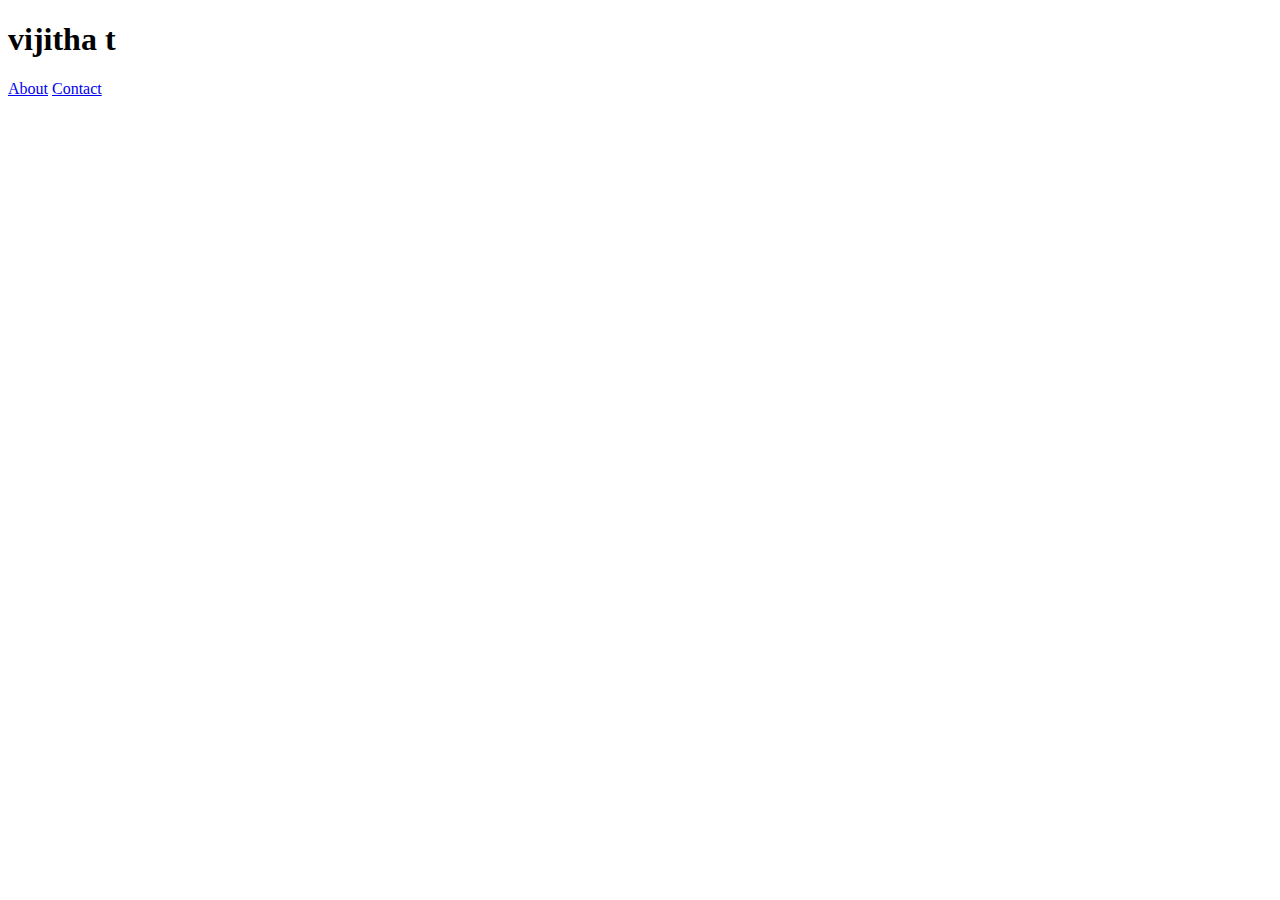
<file: index.html>
<!DOCTYPE html>
<html lang="en">
<head>
    <meta charset="UTF-8">
    <meta http-equiv="X-UA-Compatible" content="IE=edge">
    <meta name="viewport" content="width=device-width, initial-scale=1.0">
    <link rel="stylesheet" href="style.css">
    <title>Document</title>
</head>
<body>
    <h1 >vijitha   t</h1>
    <a href="about.html">About</a>
    <a href="contact.html">Contact</a>
</body>
</html>
</file>
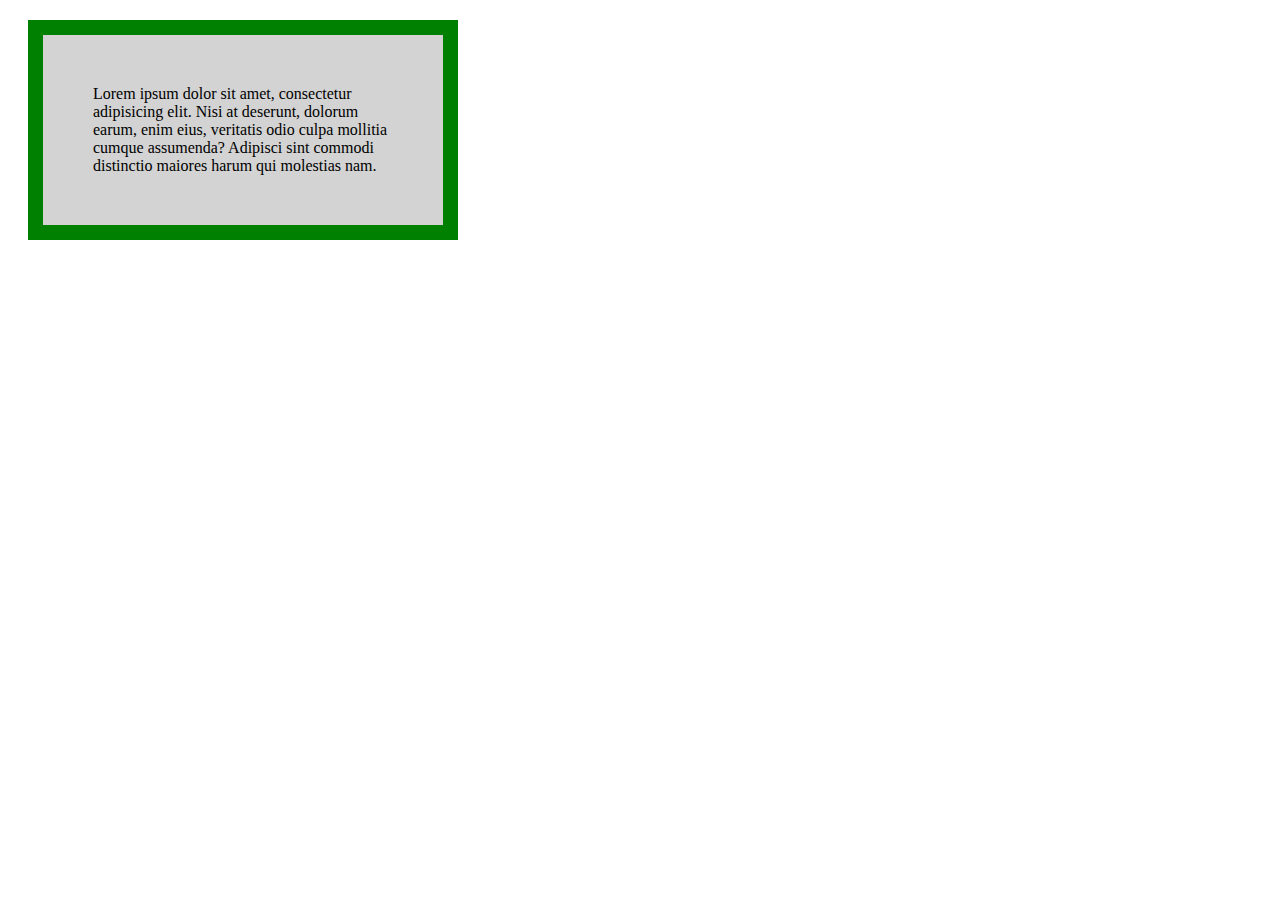
<file: about.html>
<!DOCTYPE html>
<html lang="en">
<head>
    <meta charset="UTF-8">
    <meta http-equiv="X-UA-Compatible" content="IE=edge">
    <meta name="viewport" content="width=device-width, initial-scale=1.0">
    <link rel="stylesheet" href="style.css">
    <title>Document</title>
</head>
<body>
    <p class="border">Lorem ipsum dolor sit amet, consectetur adipisicing elit. Nisi at deserunt, dolorum earum, enim eius, veritatis odio culpa mollitia cumque assumenda? Adipisci sint commodi distinctio maiores harum qui molestias nam.</p>
</body>
</html>
</file>
<file: style.css>
.border{
 background-color: lightgrey;
  width: 300px;
  border: 15px solid green;
  padding: 50px;
  margin: 20px;
}
</file>
